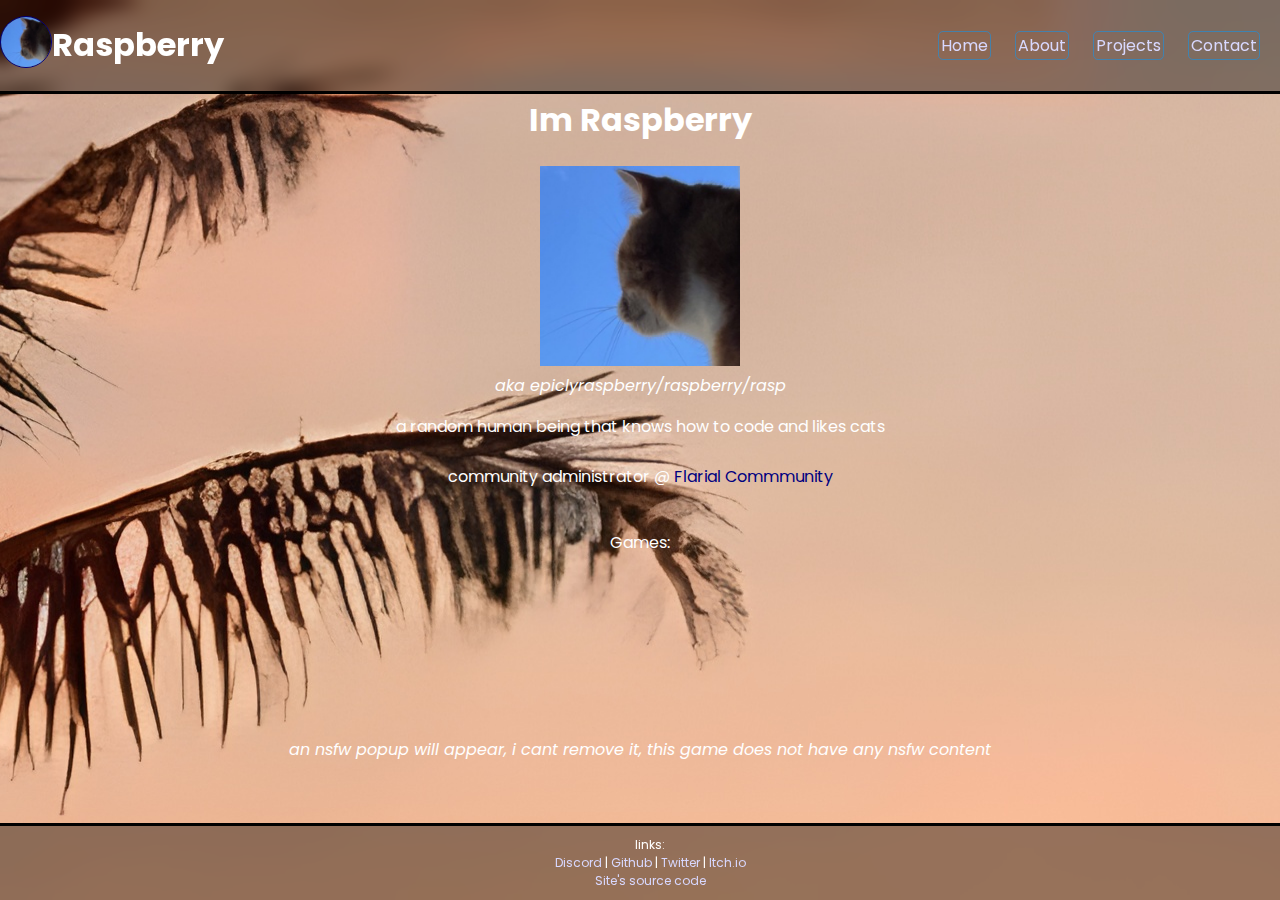
<file: index.html>
<!DOCTYPE html>
<html lang="en">
    <head>
        <meta charset="UTF-8">
        <title>Raspberry Studio</title>
        <meta name="viewport" content="width=device-width, initial-scale=2"/>
        <meta content="Raspberry studio" property="og:title" />
        <meta content="A random human being that do stuffs" property="og:description" />
        <meta content="https://raspberryepicly.me/" property="og:url" />
        <!--meta content="https://amongbrown.studio/me.png" property="og:image" /-->
        <meta content="#964B00" data-react-helmet="true" name="theme-color" />
        <link rel="stylesheet" href="style.css">
        <link rel="shortcut icon" href="favicon.ico" type="image/x-icon">
        <script src="script.js"></script>
    </head>
    <body>
        <header class="navbar">
            <a href="https://raspberryepicly.me/"><img src="cat.png" alt="logo" width="100" height="100" class="homeicon"></a>
            <h1>Raspberry</h1>
            <div class="navbar-right">
                <a href="https://raspberryepicly.me/">Home</a>
                <a href="/about">About</a>
                <a href="/projects">Projects</a>
                <a href="/contact">Contact</a>    
        </header>
        <div  class="centerr"><br><br><br>
            <h1>Im Raspberry</h1>
            <img src="cat.png" alt="me" width="200" height="200" title="credits to @sprylos for this pfp"><br>
            <cite>aka epiclyraspberry/raspberry/rasp</cite><br>
            <p>
            a random human being that knows how to code and likes cats<br><br>
            community administrator @ <a href="https://flarial.net/discord">Flarial Commmunity</a><br>
            </p>
        </div>
        <div class="centerr">
            <br>
        Games:<br>
        <iframe frameborder="0" src="https://itch.io/embed/2099920?linkback=true&amp;border_width=5&amp;bg_color=417edb&amp;link_color=5bb5fa" width="560" height="175"><a href="https://raspberryepicly.itch.io/dodgeonix3d">Dodge Onix 3D by raspberryepicly</a></iframe>
        <br><cite title="istg go use an exe extractor and look on the source code, theres no nsfw in this game">an nsfw popup will appear, i cant remove it, this game does not have any nsfw content</cite>

        </div>
        
       
        <footer>links:<br>
            <a href="https://discord.com/users/561366963381862417/" title="@raspberryepicly">Discord</a> |
            <a href="https://github.com/epiclyraspberry">Github</a> | 
            <a href="https://twitter.com/epiclyraspberry">Twitter</a> | 
            <a href="https://raspberryepicly.itch.io/">Itch.io</a><br>
            <a href="https://github.com/epiclyraspberry/epiclyraspberry.github.io">Site's source code</a>
        </footer>
    </body> 
    
</html>
</file>
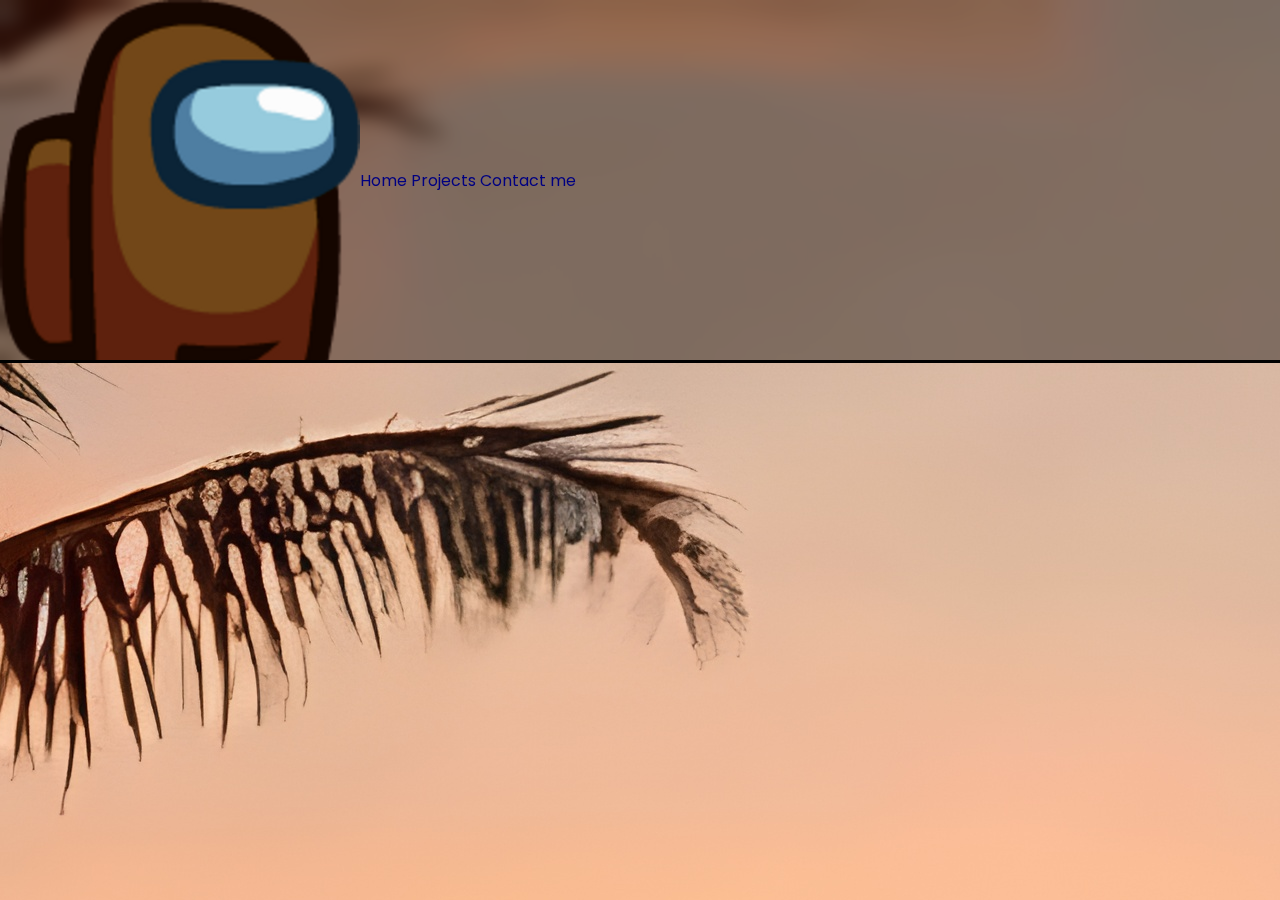
<file: contacts/index.html>
<!DOCTYPE html>
<html lang="en">
    <head>
        <meta charset="UTF-8">
        <title>AmongBrown's Studio</title>
        <meta content="AmongBrown's Contacts" property="og:title" />
        <meta content="Contact me from these contacts and dox me:D" property="og:description" />
        <meta content="https://amongbrown.studio/" property="og:url" />
        <meta content="https://amongbrown.studio/me.png" property="og:image" />
        <meta content="#964B00" data-react-helmet="true" name="theme-color" />
        <link rel="stylesheet" href="../style.css">
        <link rel="shortcut icon" href="../favicon.ico" type="image/x-icon">
    </head>
    <body>
        <div class="navbar">
            <img src="../me.png">
        <!--<div class="navbar">-->
            <div class="links">
                <a href="https://amongbrown.studio">Home</a>
                <a href="https://amongbrown.studio/projects">Projects</a>
                <a href="#" class="actsel">Contact me</a>
            </div>
        </div>
        <div>
            ok
        </div>
    </body>
</html>
</file>
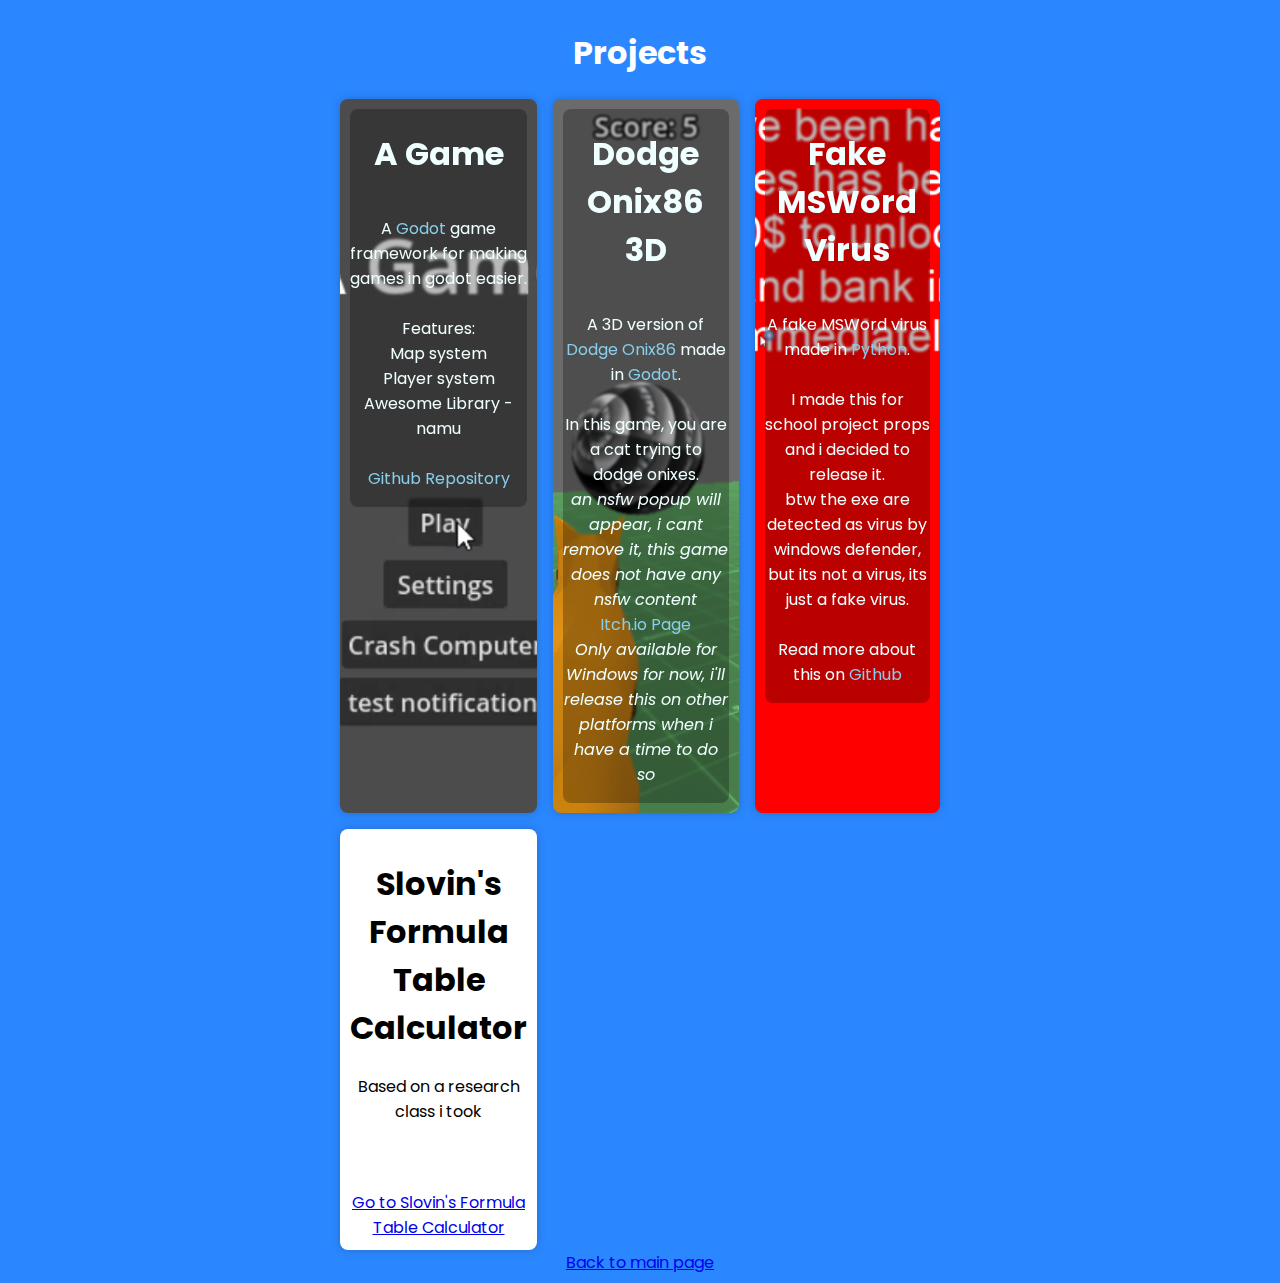
<file: projects/index.html>
<!DOCTYPE html>
<html lang="en">
<head>
    <meta charset="UTF-8">
    <meta name="viewport" content="width=device-width, initial-scale=1.0">
    <link  type="text/css" rel="stylesheet" href="style.css">
    <title>Projects</title>
    <meta property="og:title" content="Raspberry's projects">

</head>
<body>
    <div class="container">
        <h1>Projects</h1>
        <div class="grid">
            <div class="card" style="background-image: url('agamess.png'); background-size: cover; background-position: center;">
                <div class="card_container">
                    <h1>A Game</h1>
                    <p>
                        A <a href="https://godotengine.org/">Godot</a> game framework for making games in godot easier.<br>
                        <br>Features:<br>
                        Map system<br>
                        Player system<br>
                        Awesome Library - namu<br><br>
                        
                        <a href="https://github.com/EpiclyRaspberry/a-game/">Github Repository</a>
                    </p>
                </div>
            </div>
            <div class="card" style="background-image: url('do3d.png'); background-size: cover; background-position: center;">
                <div class="card_container">
                    <h1>Dodge Onix86 3D</h1>
                    <p>
                        A 3D version of <a href="https://hydranamu.itch.io/dodge-onix86">Dodge Onix86</a> made in <a href="https://godotengine.org/">Godot</a>.<br><br>
                        In this game, you are a cat trying to dodge onixes.<br>
                        <cite title="istg go use an exe extractor and look on the source code, theres no nsfw in this game">an nsfw popup will appear, i cant remove it, this game does not have any nsfw content</cite>
                        <br><a href="https://raspberryepicly.itch.io/dodgeonix3d">Itch.io Page</a>
                        <br><cite>Only available for Windows for now, i'll release this on other platforms when i have a time to do so</cite>
                    </p>
                </div>
            </div>
            <div class="card" style="background-image: url('vfr.png'); background-size: cover; background-position: center;">
                <div class="card_container">
                    <h1>Fake MSWord Virus</h1>
                    <p>
                        A fake MSWord virus made in <a href="https://python.org/">Python</a>.<br><br>
                        I made this for school project props and i decided to release it.<br>
                        btw the exe are detected as virus by windows defender, but its not a virus, its just a fake virus.<br>  
                        <br> Read more about this on <a href="https://github.com/EpiclyRaspberry/epiclyraspberry.github.io/tree/main/projects/virusfr#readme">Github</a>
                    </p>
                </div>
            </div>
            <div class="card">
                <div class="card_contianer">
                    <h1>Slovin's Formula Table Calculator</h1>
                    <p>Based on a research class i took</p><br><br>
                    <a href="./slovin">Go to Slovin's Formula Table Calculator</a>
                </div>
            </div>
        </div>
        <a href="../">Back to main page</a>
    </div>
</body>
</html>
</file>
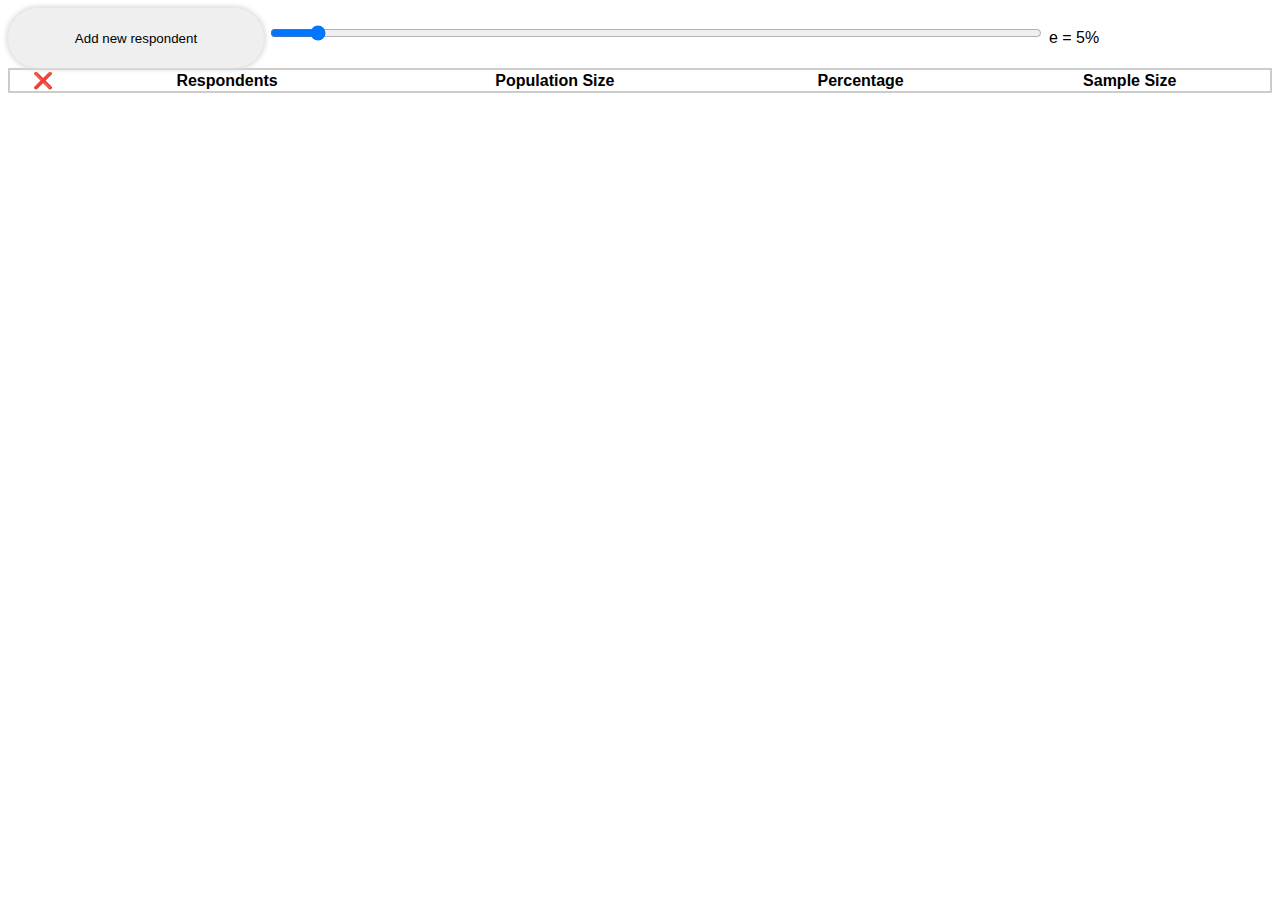
<file: projects/slovin/index.html>
<!DOCTYPE html>
<html lang="en">
<head>
    <meta charset="UTF-8">
    <meta name="viewport" content="width=device-width, initial-scale=1.0">
    <title>Slovin's Formula Table Calculator/Generator</title>
    <link rel="stylesheet" href="./style.css">
</head>
<body>
    <button id="newbtn" type="button" onclick="addNewRespondents()">Add new respondent</button>
    <input type="range" id="error" placeholder="" min="0" max="100" value="5" style="width:60vw;" />
    <label for="error" style="width: 18vw; overflow:hidden; text-overflow: ellipsis; white-space: nowrap;" id="errorlabel">e = 5%</label>
    <table>
        <tr id="heads">
            <th>❌</th>
            <th>Respondents</th>
            <th>Population Size</th>
            <th>Percentage</th>
            <th>Sample Size</th>
        </tr>
        <!-- testing row-->
        <!-- <tr id="row1">
            <td><button type="button" onclick="document.querySelector('#row{1}').remove()">❌</button></td>
            <td><input type="text" id="respondents1" placeholder=""/></td>
            <td><input type="number" id="population1" placeholder=""/></td>
            <td><p class="txtbxmock">0%</p></td>
            <td><p class="txtbxmock">0</p></td>
        </tr> -->

    </table>
    <!-- <canvas id="canvas"></canvas> -->
    <script>
        let rowCreated = 0;
        let N = 0;
        let Nlist = {};
        let n = 0;
        let nlist = {};
        let e = 0.05;
        const table = document.querySelector('table');
        const newbtn = document.querySelector('#newbtn');

        class Respondent {
            constructor(row, id){
                this.row = row
                this.stop = false
                this.id = id
                this.population = 0;
                this.loop()
            }

            loop(){
                if (this.stop){
                    return
                }
                console.log(`Looping ${this.id}`);
                setTimeout(() => {
                    this.loop()
                }, 1000);
            }
            stoploop(){
                this.stop = true
            }

        }

        let rowtemplate = `<tr id="row{1}">
            <td><button type="button" onclick="document.querySelector('#row{1}').controller.stop=true;document.querySelector('#row{1}').remove()">❌</button></td>
            <td><input type="text" id="respondents{2}" placeholder=""/></td>
            <td><input type="number" id="population{3}" placeholder="" value="50"/></td>
            <td><p class="txtbxmock" id="percentage{4}">0%</p></td>
            <td><p class="txtbxmock" id="sample{5}">0</p></td>
        </tr>`;
        function addNewRespondents(){
            console.log('Adding new respondents');
            let row = table.insertRow(-1);
            rowCreated++;
            row.id = `row${rowCreated}`;
            row.controller = new Respondent(row, rowCreated);
            row.innerHTML = rowtemplate.replace(/\{1\}/g, rowCreated).replace(/\{2\}/g, rowCreated).replace(/\{3\}/g, rowCreated).replace(/\{4\}/g, rowCreated).replace(/\{5\}/g, rowCreated);
        }
        newbtn.onclick = function (e) {
            addNewRespondents();
            // Create span element
            let ripple = document.createElement("span");

            // Add ripple class to span
            ripple.classList.add("ripple");

            // Add span to the button
            this.appendChild(ripple);

            // Get position of X
            let x = e.clientX - e.currentTarget.offsetLeft;

            // Get position of Y
            let y = e.clientY - e.currentTarget.offsetTop;

            // Position the span element
            ripple.style.left = `${x}px`;
            ripple.style.top = `${y}px`;

            // Remove span after 0.3s
            setTimeout(() => {
                ripple.remove();
            }, 300);

        };

        const error = document.querySelector('#error');
        error.oninput = function(){
            e = error.value/100;
            // console.log(e);
            document.querySelector('#errorlabel').innerText = `e = ${error.value}%`;
        }
        table.addEventListener("input", e => {
            if (e.target.id.includes('population')){
                let id = e.target.id.replace('population', '');
                let respondents = document.querySelector(`#respondents${id}`).value;
                let population = e.target.value;
                let percentage = (population/N)*100;
                let sample = Math.round((population)/(1+((population)*(e**2))));
                document.querySelector(`#percentage${id}`).innerText = `${percentage.toFixed(2)}%`;
                document.querySelector(`#sample${id}`).innerText = sample;
            }
        })

    </script>
</body>
</html>
</file>
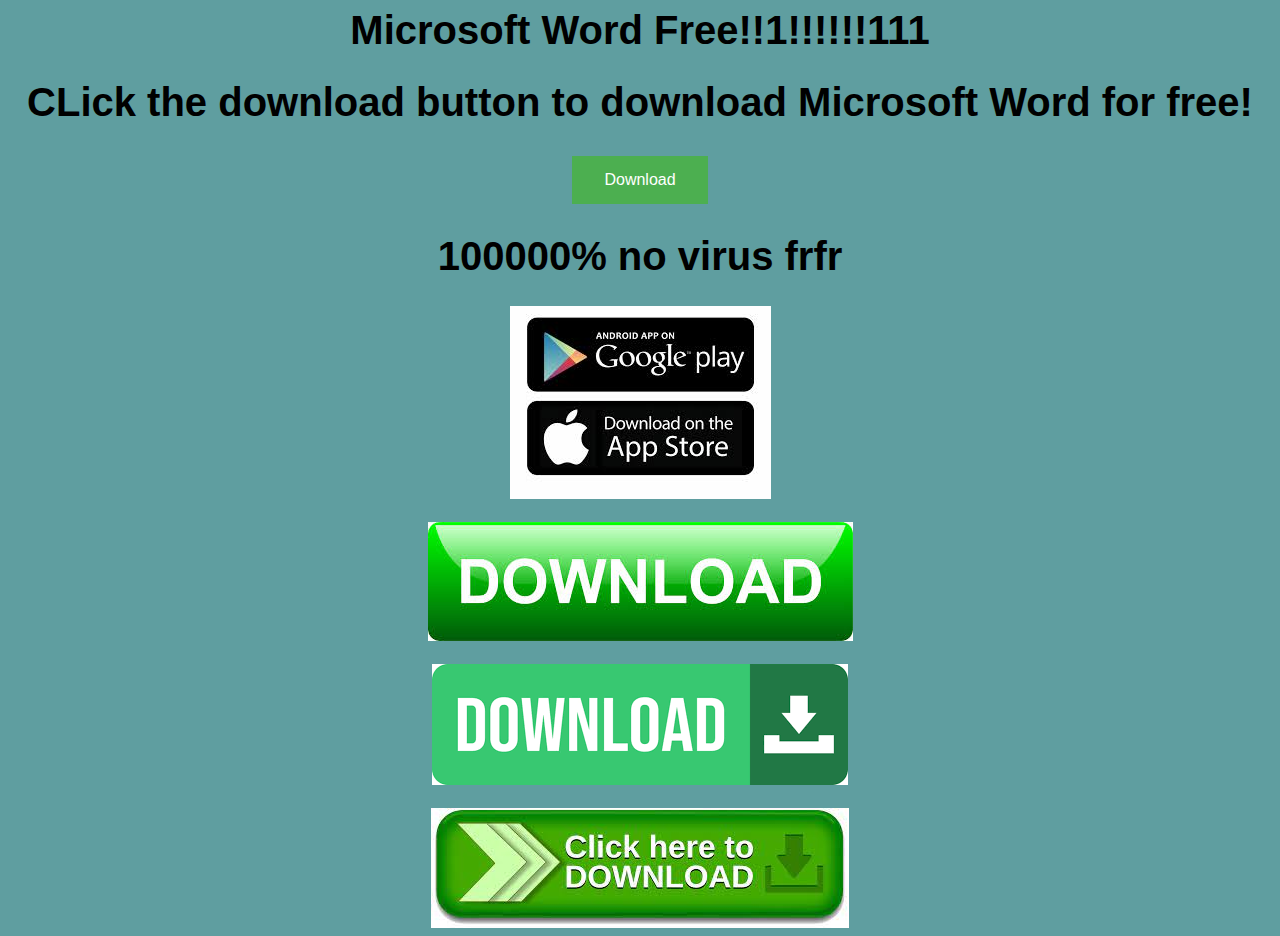
<file: projects/virusfr/index.html>
<html>
    <head>
        <title>Microsft wod free !!!!11</title>
        <link rel="stylesheet" type="text/css" href="./style.css">
        <script src="./script.js"></script>
    </head>
    <body>
        <div class="mainframe">
            <h1>Microsoft Word Free!!1!!!!!!111</h1>

            <h1>CLick the download button to download Microsoft Word for free!</h1>

            <a href="./msword.exe" class="downloadbutton">Download</a>

            <h1> 100000% no virus frfr</h1>
            <img src="./images/d1.jpg"><br><br>
            <img src="./images/d2.jpg"><br><br>
            <img src="./images/d3.png"><br><br>
            <img src="./images/d4.jpg"><br>
        </div>
    </body>
</html>
</file>
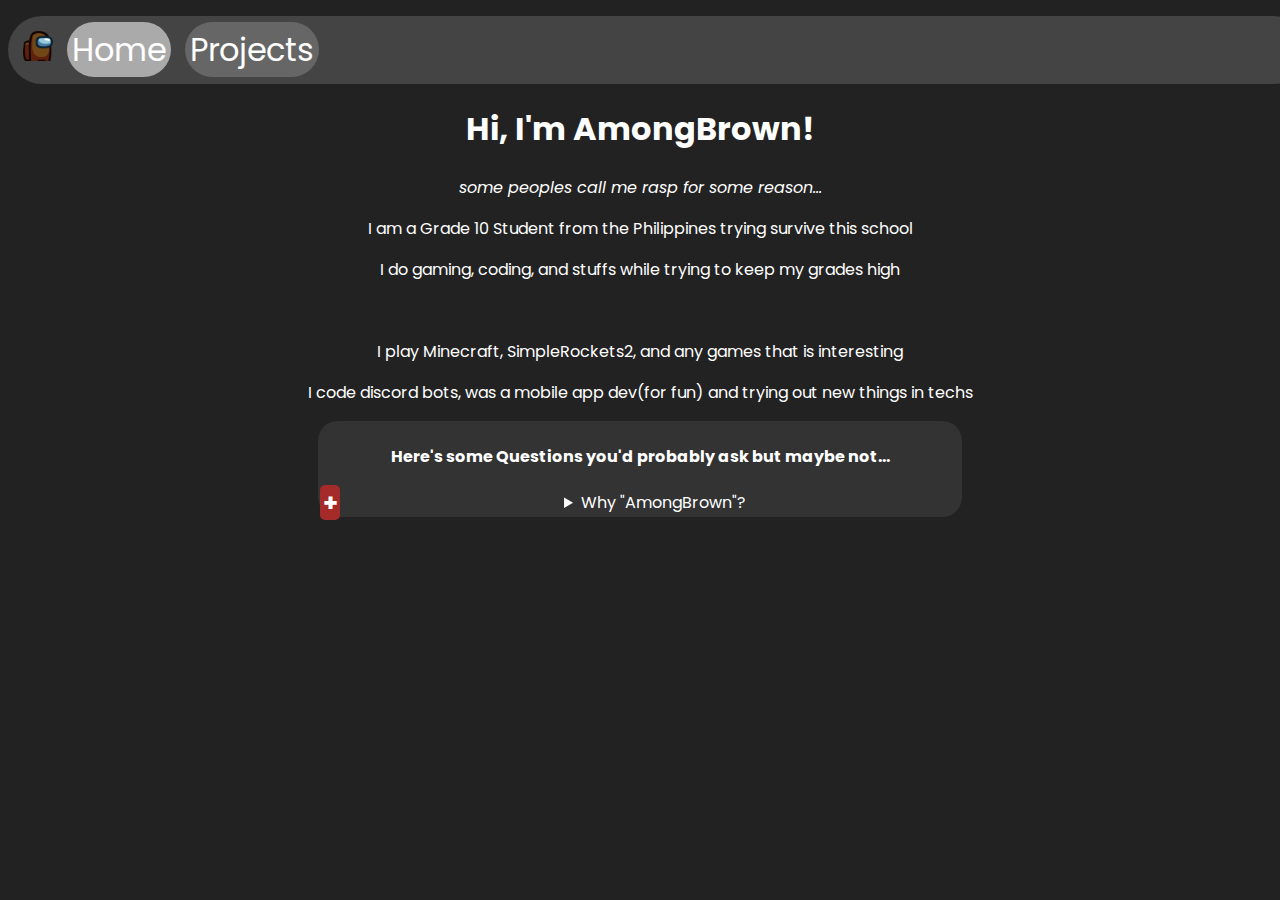
<file: old.html>
<!DOCTYPE html>
<html lang="en">
    <head>
        <meta charset="UTF-8">
        <title>AmongBrown's Studio</title>
        <meta name="viewport" content="width=device-width, initial-scale=0.8"/>
        <meta content="AmongBrown's Cool Studio" property="og:title" />
        <meta content="A random brown crewmate that do stuffs" property="og:description" />
        <meta content="https://amongbrown.studio/" property="og:url" />
        <meta content="https://amongbrown.studio/me.png" property="og:image" />
        <meta content="#964B00" data-react-helmet="true" name="theme-color" />
        <link rel="stylesheet" href="old.css">
        <link rel="shortcut icon" href="favicon.ico" type="image/x-icon">
        <script src="script.js"></script>
    </head>
    <body>
        <ul class="topnav">
            <li><img src="me.png" alt=""></li>
            <li><a href="https://amongbrown.studio" class="active">Home</a></li>
            <li><a href="https://amongbrown.studio/projects">Projects</a></li>
        </ul>
        <div>
            <h1>Hi, I'm AmongBrown!</h1>
            <cite>some peoples call me rasp for some reason...</cite>
            <br>
            <p>I am a Grade 10 Student from the Philippines trying survive this school</p>
            <p>I do gaming, coding, and stuffs while trying to keep my grades high</p>
            <br>
            <p>I play Minecraft, SimpleRockets2, and any games that is interesting</p>
            <p>I code discord bots, was a mobile app dev(for fun) and trying out new things in techs</p>
            <div class="faq">
                <h4>Here's some Questions you'd probably ask but maybe not...</h5>
                <details>
                    <summary>Why "AmongBrown"?</summary>
                    So actually, the discord account I'm using right now is my alt,<br>
                    Long ago(not that long like on the movies), im using this account to evade something, im in a rush to change my profile before someone bans me,<br>
                    I remembered that i have some pictures of among us crewmates on my phone so im finding one.<br>
                    i was looking for a red crewmate first but I can't find it, found brown crewmate instead,<br>
                    i just combined "Among" and "Brown" so that's why "AmongBrown".
                </details>
            </div>
            <!--pan id="testspan">ok</span-->
            
        </div>
    </body> 
</html>
</file>
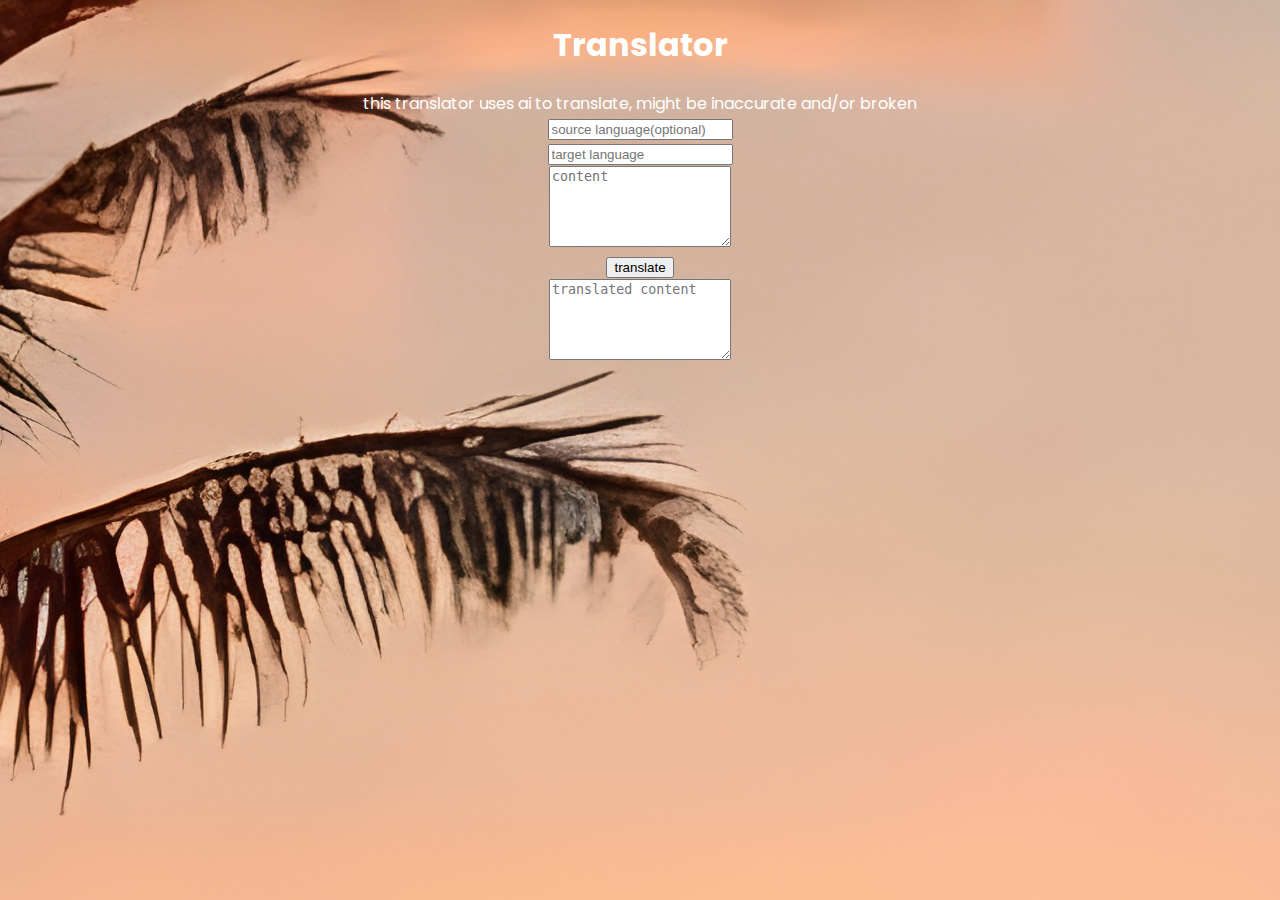
<file: translator.html>
<!DOCTYPE html>
<html lang="en">
    <head>
        <meta charset="UTF-8">
        <title>Raspberry Studio</title>
        <meta name="viewport" content="width=device-width, initial-scale=0.8"/>
        <meta content="translator" property="og:title" />
        <meta content="translate using ai" property="og:description" />
        <meta content="https://raspberryepicly.me/" property="og:url" />
        <!--meta content="https://amongbrown.studio/me.png" property="og:image" /-->
        <meta content="#964B00" data-react-helmet="true" name="theme-color" />
        <link rel="stylesheet" href="style.css">
        <link rel="shortcut icon" href="favicon.ico" type="image/x-icon">
        
    </head>
    
    <body>
        
        <h1 class="centerr">Translator</h1>
        <div class="centerr">
            this translator uses ai to translate, might be inaccurate and/or broken<br>
            <input type="text" id="sourcelang" placeholder="source language(optional)"><br>
            <input type="text" id="targetlang" placeholder="target language"><br>
            <textarea id="content" placeholder="content", rows="5"></textarea><br>
            <button id="btn">translate</button><br>
            <textarea id="translated" placeholder="translated content", rows="5"></textarea><br>
        </div>
        <script src="translate.min.js"></script>
    </body>

</html>
</file>
<file: style.css>
@import url('https://fonts.googleapis.com/css2?family=Poppins:wght@400;700&display=swap');

html, body {
    background: #6697e2;
    color: white;
    font-family: 'Poppins', sans-serif;
    font-weight: 400;
    background-image: url("bg.jpg");
    background-size: center;
    background-repeat: no-repeat;
    background-position: center;
    background-attachment: fixed;
}
.centerr {
    text-align: center;
}

a {
    color:navy;
    text-decoration: none;
}
a:hover {
    color:navy;
    text-decoration: underline;
}
body {
    margin: 0;
    padding: 0;
    box-sizing: border-box;
}
.homeicon {
    width: 50px;
    height: 50px;
    margin: 0;
    padding: 0;
    border: solid 1px navy;
    border-radius: 500%;
    background: transparent;
    cursor: pointer;
}
footer {
    backdrop-filter: blur(10px);
    position: fixed;
    bottom: 0;
    width: 100%;
    text-align: center;
    font-size: 12px;
    padding: 10px;
    background: #6697e2;
    color: white;
    /* 3px black line on top only*/
    border-top: 3px solid rgb(0, 0, 0);
    background-color: rgba(0,0,0,0.4);
}
footer>a {
    color: rgb(216, 216, 255);
}
/* navbar */  

.navbar {
    backdrop-filter: blur(10px);
    position: fixed;
    top: 0;
    width: 100%;
    height: fit-content;
    display: flex;
    align-items: center;
    background: #6697e2;
    color: white;
    /* 3px black line on bottom only*/
    border-bottom: 3px solid rgb(0, 0, 0);
    background-color: rgba(0,0,0,0.4);
}

.navbar-right {
    margin-left: auto;
    margin-right: 20px;
}


.navbar-right>a {
    margin-left: 20px;
    color: rgb(216, 216, 255);
    border:1px solid rgba(0, 153, 255, 0.5);
    border-radius: 5px;
    padding: 2px;
    
}

.navbar-right>a:hover {
    color: rgb(255, 255, 255);
    background: rgba(0, 153, 255, 0.5);
    scale: 1.1;
    text-decoration: none;
}
</file>
<file: projects/style.css>
@import url('https://fonts.googleapis.com/css2?family=Poppins:wght@400;700&display=swap');

html, body {
    background-color: rgb(43, 135, 255);
    font-family: 'Poppins', sans-serif;
    color: #fff;    
}

.container {
    /* vertical centering */
    display: flex;
    flex-direction: column;
    justify-content: center;
    align-items: center ;
    
}

.grid {
    display: grid;
    grid-template-columns: repeat(3, 1fr);
    width: 100%;
    max-width: 600px;
    margin: 0 auto;
    grid-gap: 1rem;
}

.card {  
    color: #000000;
    background-color: #fff;
    padding:10px;
    border-radius: 0.5rem;
    box-shadow: 0 0 10px rgba(0, 0, 0, 0.2);
    text-align: center;
    transition: all 0.2s ease-in-out;
}
.card_container {
    color: azure;
    display: flex;
    border-radius: 0.5rem;
    justify-content: center;
    align-items: center;
    flex-direction: column;
    backdrop-filter: blur(1px);
    background-color: #00000044;
}
.card:hover {
    transform: scale(1.1);
    transition: all 0.2s ease-in-out;
}
.card_container>p>a {
    color: skyblue;
    text-decoration: none;
}
</file>
<file: projects/slovin/style.css>
.cvs {
    width: 90%;
    margin: 0 auto;
    height: 250px;

}
body {
    font-family: Arial, Helvetica, sans-serif;
}
table {
    width: 100%;
    border-collapse: collapse;
    /* border-spacing: ; */
    border: 2px solid #ccc;
    border-radius: 24px;
}
input {
    width: 21vw;
    /* border-collapse: collapse; */
    border-spacing: 0;
    border: 2px solid #ddd;
}
button {
    height: 32px;
    width: 6vdw;
    border:none;
    /* margin: none; */
    /* padding: none; */
    border-radius: 20px;
    box-shadow: 0px 0px 5px 2px #ddd;
    transition: all 0.2s ease;
    cursor: pointer;
}
#newbtn {
    height:60px;
    width:20vw;
    border:none;
    border-radius: 32px;
    box-shadow: 0px 0px 5px 2px #ddd;
    transition: all 0.2s ease;

    position: relative;
    overflow: hidden;
      /* box-shadow: 6px 7px 40px -4px rgba(0, 0, 0, 0.2); */
}
button:hover {
    background-color: #ddd;
    scale:1.04;
    cursor:pointer;
}
#newbtn span {
    position: absolute;
      border-radius: 50%;
      /* To make it round */
      background-color: rgba(0, 0, 0, 0.3);

      width: 100px;
      height: 100px;
      margin-top: -50px;
      /* for positioning */
      margin-left: -50px;

      animation: ripple 1s;
      opacity: 0;
}

@keyframes ripple {
    from {
        opacity: 1;
        transform: scale(0);
    }

    to {
        opacity: 0;
        transform: scale(10);
    }
}

.txtbxmock {
    width: 21vw;
    border-collapse: collapse;
    border-spacing: 0;
    border: 2px solid #ddd;
    cursor:not-allowed
}
</file>
<file: projects/virusfr/style.css>
body {
    background-color: cadetblue;
}

.mainframe {
    text-align: center;
    font: 20px sans-serif;
    
}

.downloadbutton {
    background-color: #4CAF50;
    border: none;
    color: white;
    padding: 15px 32px;
    margin: 4px 2px;
    text-align: center;
    text-decoration: none;
    display: inline-block;
    font-size: 16px;
}
</file>
<file: old.css>
@import url('https://fonts.googleapis.com/css2?family=Poppins:wght@400;700&display=swap');

html, body {
    background: #222222;
    color: white;
    font-family: 'Poppins', sans-serif;
    font-weight: 400;
}
div {
    text-align: center;
}
.body {
    
}

h1 {
    font-family: 'Poppins', sans-serif;
    font-weight: 700;
}
.faq {
    margin-left: auto;
    margin-right: auto;
    border-radius: 20px;
    width: 50vw;
    background: #333;
    padding: 2px;
}
summary::-webkit-details-marker {
  display: none
}
summary:after {
  background: brown;
  border-radius: 5px;
  content: "+";
  color: #fff;
  float: left;
  font-size: 1.5em;
  font-weight: bold;
  margin: -5px 10px 0 0;
  padding: 0;
  text-align: center;
  width: 20px;
  transition: all 0.2s ease-in-out;
}
details[open] summary:after {
  content: "-";
}

.topnav img{
    width: 30px;
    height: 30px;
    display: inline;
}
.topnav li {
    
    display: inline;
    margin: 5px;
}
.topnav {
    list-style-type: none;
    width: 100vw;
    background: #444;
    border-radius: 50px;
    padding: 10px;
    
}
.topnav a {
    display: inline;
    text-decoration: none;
    border-radius: 30px;
    background: #666;
    padding: 5px;
    font-size: 2rem;
    color: white;
    transition: 0.2s;
}
.topnav a.active {
    background: #aaa;
}
.topnav a:hover {
    background: #aaa;
}
</file>
